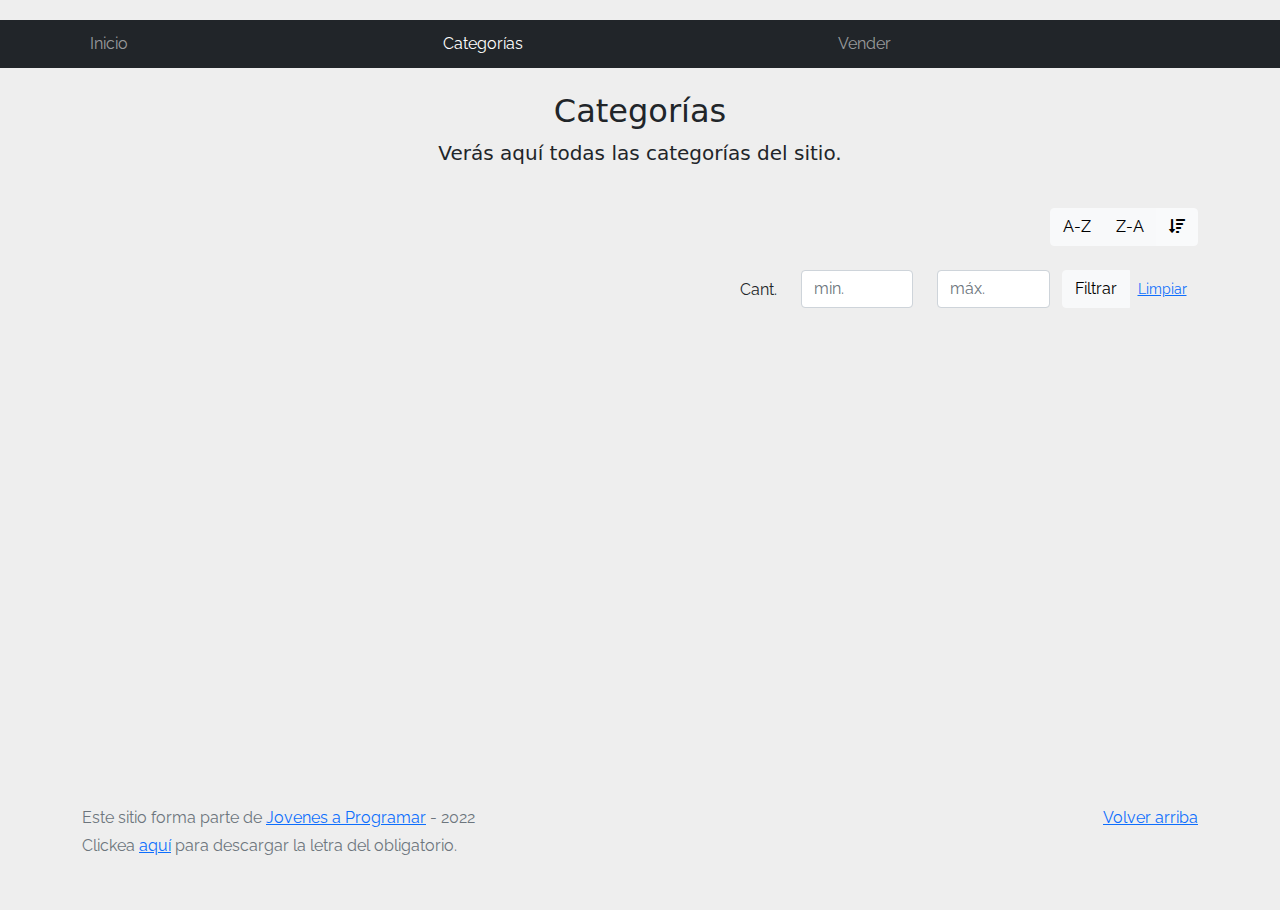
<file: categories.html>
<!DOCTYPE html>
<html lang="es">

<head>
  <meta http-equiv="Content-Type" content="text/html; charset=UTF-8">
  <meta name="viewport" content="width=device-width, initial-scale=1, shrink-to-fit=no">
  <title>eMercado - Todo lo que busques está aquí</title>

  <link href="https://fonts.googleapis.com/css?family=Raleway:300,300i,400,400i,700,700i,900,900i" rel="stylesheet">
  <link href="css/font-awesome.min.css" rel="stylesheet">
  <link href="css/bootstrap.min.css" rel="stylesheet">
  <link href="css/styles.css" rel="stylesheet">
</head>

<body>
  <nav class="navbar navbar-expand-lg navbar-dark bg-dark p-1">
    <div class="container">
      <button class="navbar-toggler" type="button" data-bs-toggle="collapse" data-bs-target="#navbarNav"
        aria-controls="navbarNav" aria-expanded="false" aria-label="Toggle navigation">
        <span class="navbar-toggler-icon"></span>
      </button>
      <div class="collapse navbar-collapse" id="navbarNav">
        <ul class="navbar-nav w-100 justify-content-between">
          <li class="nav-item">
            <a class="nav-link" href="index.html">Inicio</a>
          </li>
          <li class="nav-item">
            <a class="nav-link active" href="categories.html">Categorías</a>
          </li>
          <li class="nav-item">
            <a class="nav-link" href="sell.html">Vender</a>
          </li>
          <li class="nav-item">
          </li>
        </ul>
      </div>
    </div>
  </nav>
  <main class="pb-5">
    <div class="text-center p-4">
      <h2>Categorías</h2>
      <p class="lead">Verás aquí todas las categorías del sitio.</p>
    </div>
    <div class="container">
      <div class="row">
        <div class="col text-end">
          <div class="btn-group btn-group-toggle mb-4" data-bs-toggle="buttons">
            <input type="radio" class="btn-check" name="options" id="sortAsc">
            <label class="btn btn-light" for="sortAsc">A-Z</label>
            <input type="radio" class="btn-check" name="options" id="sortDesc">
            <label class="btn btn-light" for="sortDesc">Z-A</label>
            <input type="radio" class="btn-check" name="options" id="sortByCount" checked>
            <label class="btn btn-light" for="sortByCount"><i class="fas fa-sort-amount-down mr-1"></i></label>
          </div>
        </div>
      </div>
      <div class="row">
        <div class="col-lg-6 offset-lg-6 col-md-12 mb-1 container">
          <div class="row container p-0 m-0">
            <div class="col">
              <p class="font-weight-normal text-end my-2">Cant.</p>
            </div>
            <div class="col">
              <input class="form-control" type="number" placeholder="min." id="rangeFilterCountMin">
            </div>
            <div class="col">
              <input class="form-control" type="number" placeholder="máx." id="rangeFilterCountMax">
            </div>
            <div class="col-3 p-0">
              <div class="btn-group" role="group">
                <button class="btn btn-light btn-block" id="rangeFilterCount">Filtrar</button>
                <button class="btn btn-link btn-sm" id="clearRangeFilter">Limpiar</button>
              </div>
            </div>
          </div>
        </div>
      </div>
      <div class="row">
        <div class="list-group" id="cat-list-container">
        </div>
      </div>
    </div>
  </main>
  <footer class="text-muted">
    <div class="container">
      <p class="float-end">
        <a href="#">Volver arriba</a>
      </p>
      <p>Este sitio forma parte de <a href="https://jovenesaprogramar.edu.uy/" target="_blank">Jovenes a Programar</a> -
        2022</p>
      <p>Clickea <a target="_blank" href="Letra.pdf">aquí</a> para descargar la letra del obligatorio.</p>
    </div>
  </footer>
  <div id="spinner-wrapper">
    <div class="lds-ring">
      <div></div>
      <div></div>
      <div></div>
      <div></div>
    </div>
  </div>
  <script src="js/bootstrap.bundle.min.js"></script>
  <script src="js/init.js"></script>
  <script src="js/categories.js"></script>
</body>

</html>
</file>
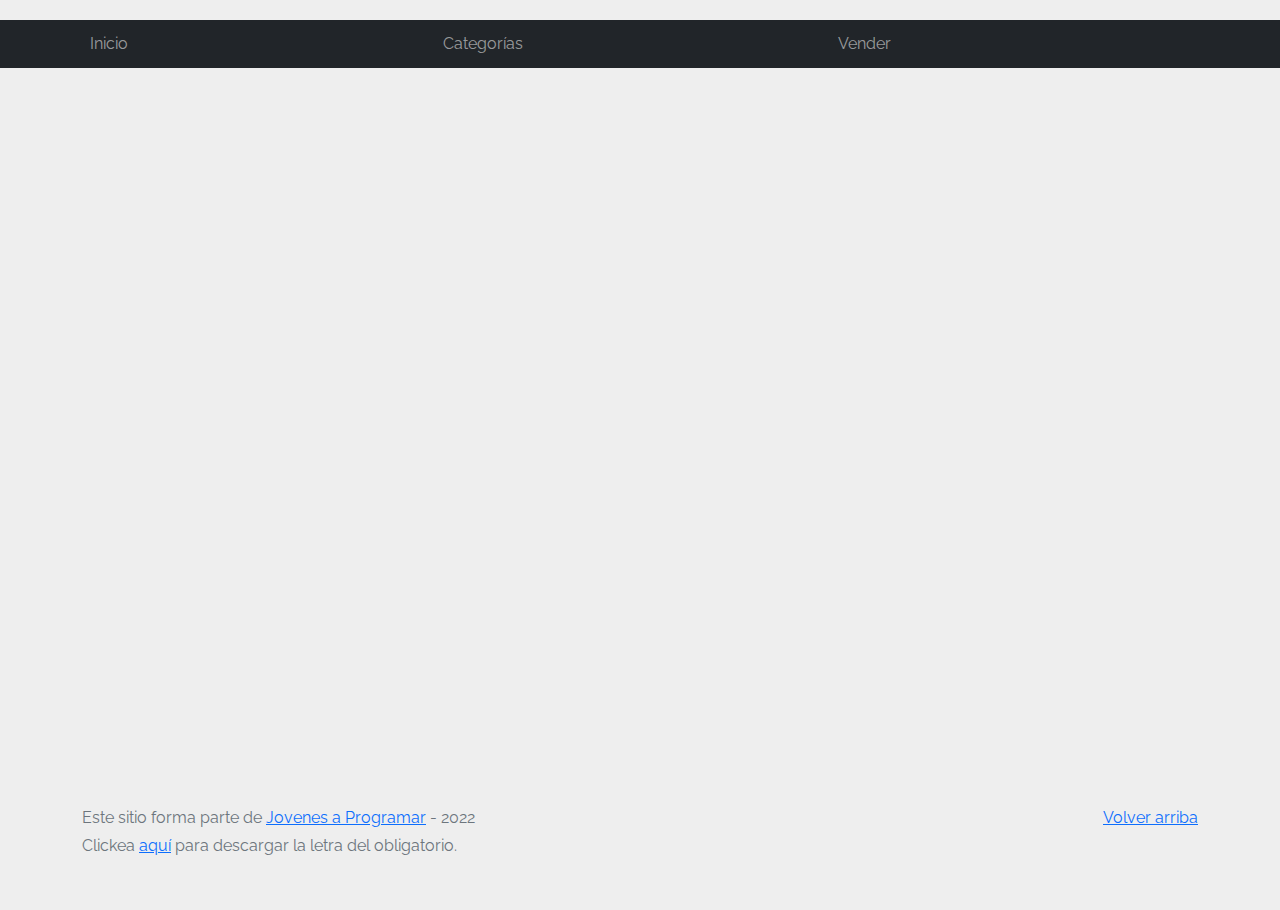
<file: products.html>
<!DOCTYPE html>
<html lang="es">

<head>
  <meta http-equiv="Content-Type" content="text/html; charset=UTF-8">
  <meta name="viewport" content="width=device-width, initial-scale=1, shrink-to-fit=no">
  <title>eMercado - Todo lo que busques está aquí</title>

  <link href="https://fonts.googleapis.com/css?family=Raleway:300,300i,400,400i,700,700i,900,900i" rel="stylesheet">
  <link href="css/font-awesome.min.css" rel="stylesheet">
  <link href="css/bootstrap.min.css" rel="stylesheet">
  <link href="css/styles.css" rel="stylesheet">
</head>

<body>
  <nav class="navbar navbar-expand-lg navbar-dark bg-dark p-1">
    <div class="container">
      <button class="navbar-toggler" type="button" data-bs-toggle="collapse" data-bs-target="#navbarNav"
        aria-controls="navbarNav" aria-expanded="false" aria-label="Toggle navigation">
        <span class="navbar-toggler-icon"></span>
      </button>
      <div class="collapse navbar-collapse" id="navbarNav">
        <ul class="navbar-nav w-100 justify-content-between">
          <li class="nav-item">
            <a class="nav-link" href="index.html">Inicio</a>
          </li>
          <li class="nav-item">
            <a class="nav-link" href="categories.html">Categorías</a>
          </li>
          <li class="nav-item">
            <a class="nav-link" href="sell.html">Vender</a>
          </li>
          <li class="nav-item">
          </li>
        </ul>
      </div>
    </div>
  </nav>
  <main class="pb-5 container">
    <div class="container">
      <div class="row">
        <div class="list-group" id="cat-list-container">

        </div>
    </div>
    </div>
  </main>
  <footer class="text-muted">
    <div class="container">
      <p class="float-end">
        <a href="#">Volver arriba</a>
      </p>
      <p>Este sitio forma parte de <a href="https://jovenesaprogramar.edu.uy/" target="_blank">Jovenes a Programar</a> -
        2022</p>
      <p>Clickea <a target="_blank" href="Letra.pdf">aquí</a> para descargar la letra del obligatorio.</p>
    </div>
  </footer>
  <div id="spinner-wrapper">
    <div class="lds-ring">
      <div></div>
      <div></div>
      <div></div>
      <div></div>
    </div>
  </div>
  <script src="js/bootstrap.bundle.min.js"></script>
  <script src="js/init.js"></script>
  <script src="js/products.js"></script>
</body>

</html>
</file>
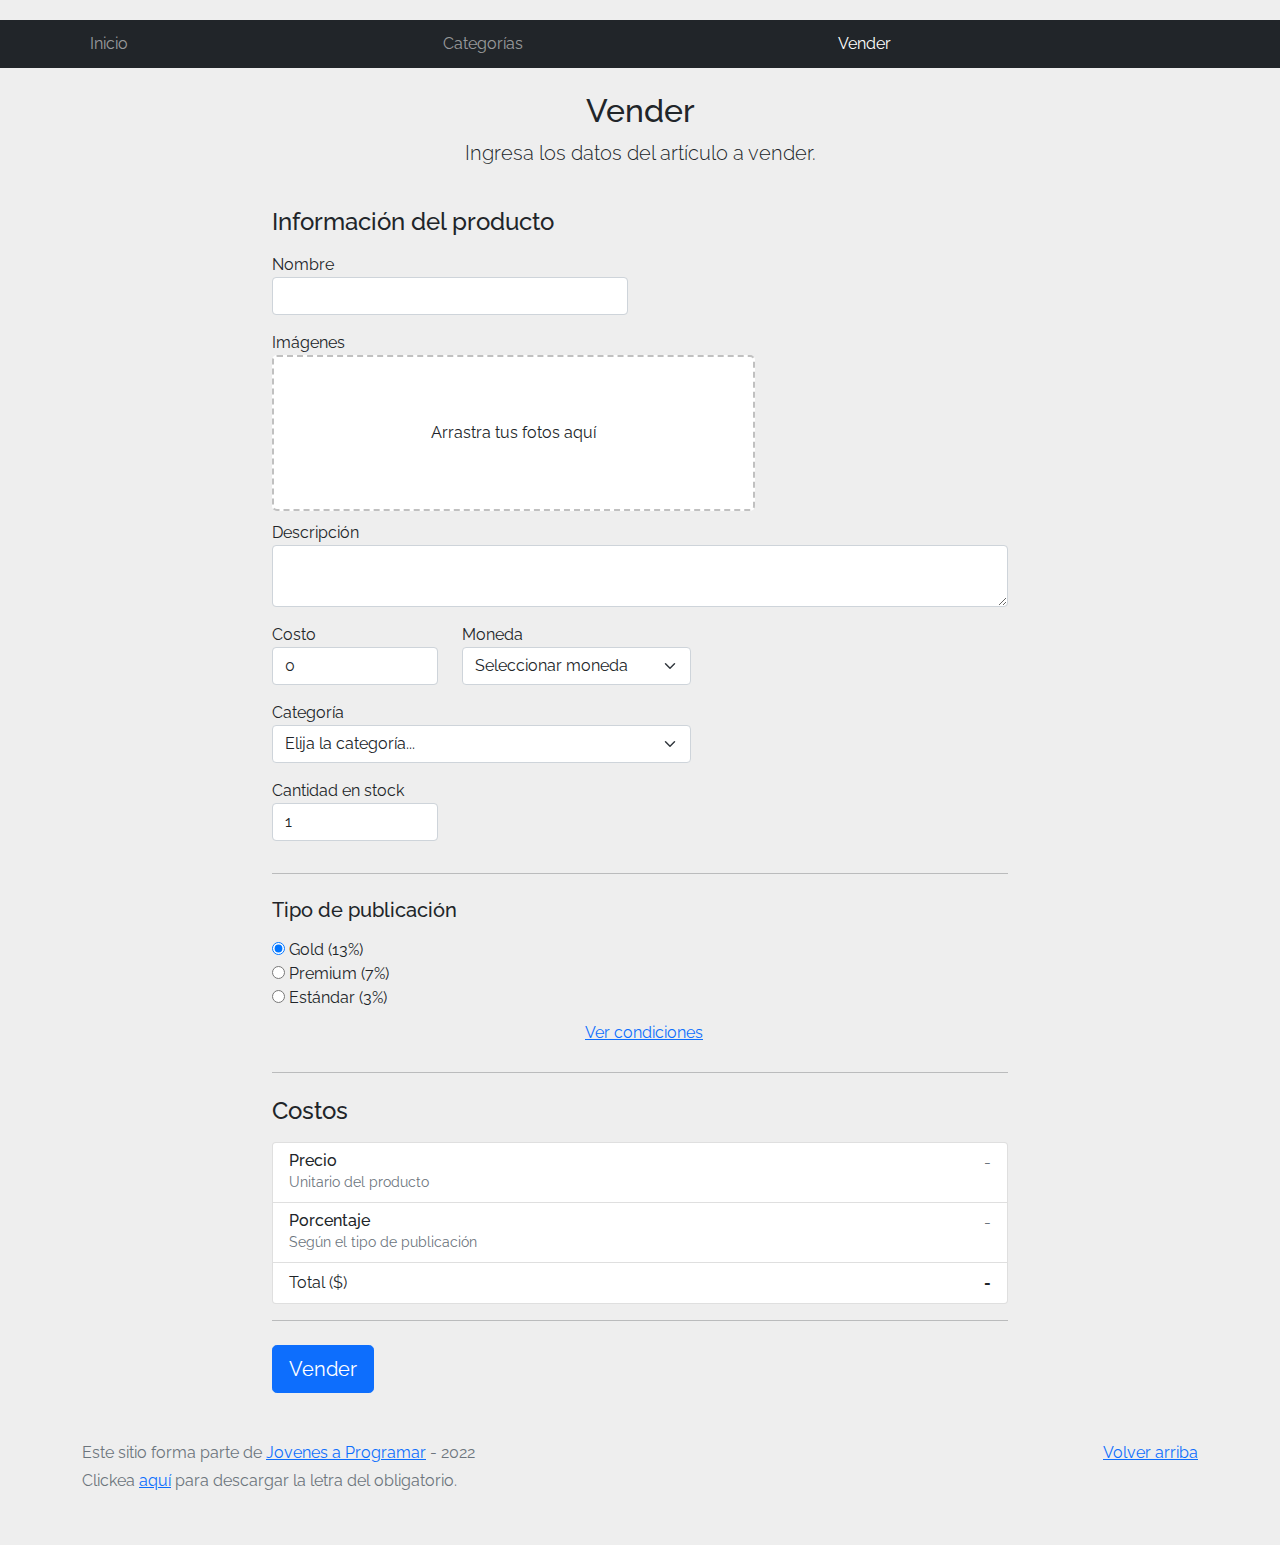
<file: sell.html>
<!DOCTYPE html>
<html lang="es">

<head>
  <meta http-equiv="Content-Type" content="text/html; charset=UTF-8">
  <meta name="viewport" content="width=device-width, initial-scale=1, shrink-to-fit=no">
  <title>eMercado - Todo lo que busques está aquí</title>

  <link href="css/font-awesome.min.css" rel="stylesheet">
  <link href="https://fonts.googleapis.com/css?family=Raleway:300,300i,400,400i,700,700i,900,900i" rel="stylesheet">
  <link href="css/bootstrap.min.css" rel="stylesheet">
  <link href="css/dropzone.css" rel="stylesheet">
  <link href="css/styles.css" rel="stylesheet">
</head>

<body>
  <nav class="navbar navbar-expand-lg navbar-dark bg-dark p-1">
    <div class="container">
      <button class="navbar-toggler" type="button" data-bs-toggle="collapse" data-bs-target="#navbarNav"
        aria-controls="navbarNav" aria-expanded="false" aria-label="Toggle navigation">
        <span class="navbar-toggler-icon"></span>
      </button>
      <div class="collapse navbar-collapse" id="navbarNav">
        <ul id="barra" class="navbar-nav w-100 justify-content-between">
          <li class="nav-item">
            <a class="nav-link" href="index.html">Inicio</a>
          </li>
          <li class="nav-item">
            <a class="nav-link" href="categories.html">Categorías</a>
          </li>
          <li class="nav-item">
            <a class="nav-link active" href="sell.html">Vender</a>
          </li>
          <li class="nav-item">
          </li>
        </ul>
      </div>
    </div>
  </nav>
  <div class="container">
    <div class="text-center p-4">
      <h2>Vender</h2>
      <p class="lead">Ingresa los datos del artículo a vender.</p>
    </div>
    <div class="row justify-content-md-center">
      <div class="col-md-8 order-md-1">
        <h4 class="mb-3">Información del producto</h4>
        <form class="needs-validation" id="sell-info">
          <div class="row">
            <div class="col-md-6 mb-3">
              <label for="productName">Nombre</label>
              <input type="text" class="form-control" id="productName" value="" name="productName">
              <div class="invalid-feedback">
                Ingresa un nombre
              </div>
            </div>
          </div>
          <div class="row">
            <div class="col-md-8 order-md-1">
              <label>Imágenes</label>
              <div class="needsclick dz-clickable" id="file-upload">
                <div class="dz-message needsclick">
                  Arrastra tus fotos aquí<br>
                </div>
              </div>
            </div>
          </div>
          <div class="row">
            <div class="col-md-12 mb-3">
              <label for="productDescription">Descripción</label>
              <textarea name="productDescription" class="form-control" id="productDescription"></textarea>
            </div>
          </div>
          <div class="row">
            <div class="col-md-3 mb-3">
              <label for="productCostInput">Costo</label>
              <input type="number" name="productCostInput" class="form-control" id="productCostInput" placeholder="" required="" value="0"
                min="0">
              <div class="invalid-feedback">
                El costo debe ser mayor que 0.
              </div>
            </div>
            <div class="col-md-4 mb-3">
              <label for="productCurrency">Moneda</label>
              <select name="productCurrency" class="form-select custom-select d-block w-100" id="productCurrency" required>
                <option value="" hidden selected>Seleccionar moneda</option>
                <option>Pesos Uruguayos (UYU)</option>
                <option>Dólares (USD)</option>
              </select>
              <div class="invalid-feedback">
                Ingresa una categoría válida.
              </div>
            </div>
          </div>
          <div class="row">
            <div class="col-md-7 mb-3">
              <label for="productCategory">Categoría</label>
              <select name="productCategory" class="custom-select form-select d-block w-100" id="productCategory">
                <option value="">Elija la categoría...</option>
                <option>Autos</option>
                <option>Juguetes</option>
                <option>Muebles</option>
                <option>Herramientas</option>
                <option>Computadoras</option>
                <option>Vestimenta</option>
              </select>
              <div class="invalid-feedback">
                Por favor ingresa una categoría válida.
              </div>
            </div>
          </div>
          <div class="row">
            <div class="col-md-3 mb-3">
              <label for="productCountInput">Cantidad en stock</label>
              <input type="number" name="productCountInput" class="form-control" id="productCountInput"  required value="1"
                min="0">
              <div class="invalid-feedback">
                La cantidad es requerida.
              </div>
            </div>
          </div>
          <hr class="mb-4">
          <h5 class="mb-3">Tipo de publicación</h5>
          <div class="d-block my-3">
            <div class="custom-control custom-radio">
              <input id="goldradio" name="publicationType" type="radio" class="custom-control-input" checked=""
                required="">
              <label class="custom-control-label" for="goldradio">Gold (13%)</label>
            </div>
            <div class="custom-control custom-radio">
              <input id="premiumradio" name="publicationType" type="radio" class="custom-control-input" required="">
              <label class="custom-control-label" for="premiumradio">Premium (7%)</label>
            </div>
            <div class="custom-control custom-radio">
              <input id="standardradio" name="publicationType" type="radio" class="custom-control-input" required="">
              <label class="custom-control-label" for="standardradio">Estándar (3%)</label>
            </div>
            <div class="row">
              <button type="button" class="m-1 btn btn-link" data-bs-toggle="modal"
                data-bs-target="#contidionsModal">Ver
                condiciones</button>
            </div>
          </div>
          <hr class="mb-4">
          <h4 class="mb-3">Costos</h4>
          <ul class="list-group mb-3">
            <li class="list-group-item d-flex justify-content-between lh-condensed">
              <div>
                <h6 class="my-0">Precio</h6>
                <small class="text-muted">Unitario del producto</small>
              </div>
              <span class="text-muted" id="productCostText">-</span>
            </li>
            <li class="list-group-item d-flex justify-content-between lh-condensed">
              <div>
                <h6 class="my-0">Porcentaje</h6>
                <small class="text-muted">Según el tipo de publicación</small>
              </div>
              <span class="text-muted" id="comissionText">-</span>
            </li>
            <li class="list-group-item d-flex justify-content-between">
              <span>Total ($)</span>
              <strong id="totalCostText">-</strong>
            </li>
          </ul>
          <hr class="mb-4">
          <button class="btn btn-primary btn-lg" type="submit">Vender</button>
        </form>
      </div>
    </div>
  </div>
  <footer class="text-muted">
    <div class="container">
      <p class="float-end">
        <a href="#">Volver arriba</a>
      </p>
      <p>Este sitio forma parte de <a href="https://jovenesaprogramar.edu.uy/" target="_blank">Jovenes a Programar</a> -
        2022</p>
      <p>Clickea <a target="_blank" href="Letra.pdf">aquí</a> para descargar la letra del obligatorio.</p>
    </div>
  </footer>

  <div class="alert alert-primary-dismissible fade" id="alertResult" role="alert">
    <span id="resultSpan"></span>
  </div>

  <div class="modal fade" tabindex="-1" role="dialog" id="contidionsModal">
    <div class="modal-dialog" role="document">
      <div class="modal-content">
        <div class="modal-header">
          <h5 class="modal-title">Condiciones de publicación</h5>
        </div>
        <div class="modal-body">
          <div class="container">
            <div class="row">
              <h5 class="text-warning">Gold (13%)</h5>
              <p class="muted text-justify">Tu producto se verá de forma promocionada en portada, además de las
                condiciones de Premium y Estándar.</p>
            </div>
            <hr>
            <div class="row">
              <h5 class="text-primary">Premium (7%)</h5>
              <p class="muted text-justify">Se mostrará el producto en los primeros lugares de resultados de búsqueda,
                así cómo cuando se ingrese a la categoría que pertenezca.</p>
            </div>
            <hr>
            <div class="row">
              <h5 class="text-secondary">Estándar (3%)</h5>
              <p class="muted text-justify">El producto se listará en la categoría correspondiente, así como en los
                resultados de búsquedas que coincidan con las palabras claves en el nombre.</p>
            </div>
          </div>
        </div>
        <div class="modal-footer">
          <button type="button" class="btn btn-primary" data-bs-dismiss="modal">Cerrar</button>
        </div>
      </div>
    </div>
  </div>
  <div id="spinner-wrapper">
    <div class="lds-ring">
      <div></div>
      <div></div>
      <div></div>
      <div></div>
    </div>
  </div>
  <script src="js/bootstrap.bundle.min.js"></script>
  <script src="js/dropzone.js"></script>
  <script src="js/init.js"></script>
  <script src="js/sell.js"></script>
</body>

</html>
</file>
<file: css/styles.css>
.jumbotron,
.card-body,
.container,
.site-header {
  font-family: 'Raleway', serif !important;
}

.jumbotron .display-4 {
  font-weight: bold;
}

nav a {
  text-decoration: none;
}

.bd-placeholder-img {
  font-size: 1.125rem;
  text-anchor: middle;
  -webkit-user-select: none;
  -moz-user-select: none;
  -ms-user-select: none;
  user-select: none;
}

@media (min-width: 768px) {
  .bd-placeholder-img-lg {
    font-size: 3.5rem;
  }
}

.jumbotron {
  height: 50vh;
  padding: 5em inherit;
  margin-bottom: 0;
  background-color: #53C0FB;
  background: url('../img/cover_back.png');
  background-size: cover;
  background-position: center;
  background-repeat: no-repeat;
  color: black;
  font-weight: bold;
}

@media (min-width: 768px) {
  .jumbotron {
    padding-top: 6rem;
    padding-bottom: 6rem;
  }
}

.jumbotron p:last-child {
  margin-bottom: 0;
}

.jumbotron-heading {
  font-weight: 300;
}

.jumbotron .container {
  max-width: 40rem;
  background-color: rgba(255, 255, 255, 0.5);
  border-radius: 10px;
  text-shadow: 1px 1px 2px grey;
}

.jumbotron .lead {
  font-size: 38px;
}

footer {
  padding-top: 3rem;
  padding-bottom: 3rem;
}

footer p {
  margin-bottom: .25rem;
}

.site-header a {
  color: white;
  transition: ease-in-out color .15s;
}

.site-header .dropdown-menu a {
  color: black;
}

.dropzone {
  border: 2px dashed #0087F7;
  border-radius: 5px;
  background: white;
}

.img-fit {
  max-height: 100%;
}

.alert {
  position: fixed;
  top: 80px;
  width: 50%;
  left: 50%;
  transform: translate(-50%, 0);
}

.lds-ring {
  display: inline-block;
  position: relative;
  width: 64px;
  height: 64px;
  top: 50%;
  left: 50%;
}

.cursor-active {
  cursor: pointer;
}

.left {
  float: left;
  padding: 4px;
  background-color: rgba(255, 255, 255, 0.5);
}

.lds-ring div {
  box-sizing: border-box;
  display: block;
  position: absolute;
  width: 51px;
  height: 51px;
  margin: 6px;
  border: 6px solid #fff;
  border-radius: 50%;
  animation: lds-ring 1.2s cubic-bezier(0.5, 0, 0.5, 1) infinite;
  border-color: #fff transparent transparent transparent;
}

.lds-ring div:nth-child(1) {
  animation-delay: -0.45s;
}

.lds-ring div:nth-child(2) {
  animation-delay: -0.3s;
}

.lds-ring div:nth-child(3) {
  animation-delay: -0.15s;
}

@keyframes lds-ring {
  0% {
    transform: rotate(0deg);
  }

  100% {
    transform: rotate(360deg);
  }
}

.signin {
  width: 100%;
  max-width: 330px;
  padding: 15px;
  margin: auto;
}

#spinner-wrapper {
  position: fixed;
  background-color: rgba(0, 0, 0, 0.5);
  width: 100%;
  height: 100%;
  top: 0;
  left: 0;
  z-index: 1021;
  display: none;
}

main {
  min-height: calc(100vh - 210px);
}

a.custom-card,
a.custom-card:hover {
  color: inherit;
  text-decoration: inherit;
}

.checked {
  color: orange;
}

.error{
  border-color: red;
}

#imgLogin{
  height: 200px;
  width: 500px;
}

#search{
  width: 25%;
}

.textoCentrado{
  text-align: center;
}

.seleccionar{
  width: 90px;
  height: 70px;
  margin-top: 10px;
  border-style: hidden;
}
#principal{
  width: 500px;
  height: 400px;
}

#vendidos{
  font-size: 12px;
}

#enviarCom{
  margin-left: 265px;
}
#puntuacion{
  margin-left: 5px;
  height: 30px;
  width: 40px;
}

.unchecked{
  color: grey;
}

#cerrar{
  background-color: rgba(255, 0, 0, 0.26);
}

.puntitos label{
    float: right;
    color: #c1b8b8;
    font-size: 30px; 
}

.puntitos {
  position: relative;
  overflow: hidden;
  display: inline-block;
  }

  .puntitos input {
  position: absolute;
  top: -100px;
  }

  .puntitos label:hover,
    .puntitos label:hover ~ label,
    .puntitos input:checked ~ label {
    color:orange;
    }
  
.dropdown:hover .dropdown-menu{
      display: block;
}


body{
  margin-top:20px;
  background:#eee;
  
}
.ui-w-40 {
  width: 150px !important;
  height: auto;
}

.card{
  box-shadow: 0 1px 15px 1px rgba(52,40,104,.08);    
}

.ui-product-color {
  display: inline-block;
  overflow: hidden;
  margin: .144em;
  width: .875rem;
  height: .875rem;
  border-radius: 10rem;
  -webkit-box-shadow: 0 0 0 1px rgba(0,0,0,0.15) inset;
  box-shadow: 0 0 0 1px rgba(0,0,0,0.15) inset;
  vertical-align: middle;
}

.formulario{
  width: 250px;
}

.cardPricelg{
  margin-top: 50px;
  margin-right: 10px;
  height: 350px;
}

.incompleto{
  color: red;
  text-decoration: underline;
}

.containerPago{
  margin-left: 20px;
  margin-right: 20px;
}

@media (min-width: 768px){
  #cardPrices{
    width: 960px;
    
  }
}

@media (min-width: 975px){
  #cardPrices{
  margin-top: 50px;
  margin-right: 10px;
  height: 350px;
  width: auto;
  
  }
}

.adelante{
  position: absolute;
  z-index: 150;
}

.cardProfile{
  margin-top: 20px;
}


.iconProfile{
  font-size: 80px;
  margin-bottom: 20px;
  cursor: pointer;
}

.rounded-circle{
  margin-left: 20%;
  margin-right: auto;
}
/*pantalla menor a la mia*/
@media (max-width: 1198px){
  #cardInfoPerfil{
    width: 700px;
    height: 250px;
  }
  #imagePerfil{
    width: 140px;
    height: 130px;
    float:left;
    margin-top: 20px;
    background-color: white;

  }
  #datosPersonales{
    float: right;
    margin-right: 20px;
  }
  #btnEditar{
    height: 30px;
  }
  #cardOpciones{
    height: 250px;
    width:700px;
  }
}
/*pantalla de computadora mia o mas grande*/
@media (min-width: 1199px){
  #cardInfoPerfil{
    width: 350px; 
    height: 550px;
  }
  #imagePerfil{
    width: 170px;
    height:160px;
    background-color: white;
    display: flex;
    justify-content: center;
  }
  #btnEditar{
    margin-top: 160px;
    height: 30px;
    margin-left: 205px;
  }
  #cardOpciones{
    height: 250px;
    width:700px;
    margin-left: 20px;
  }
  #animacionCard{
    margin-left: 20px;
  }
}
</file>
<file: css/dropzone.css>
/*
 * The MIT License
 * Copyright (c) 2012 Matias Meno <m@tias.me>
 */
.dropzone, .dropzone * {
  box-sizing: border-box; }

.dropzone {
  position: relative; }
  .dropzone .dz-preview {
    position: relative;
    display: inline-block;
    width: 120px;
    margin: 0.5em; }
    .dropzone .dz-preview .dz-progress {
      display: block;
      height: 15px;
      border: 1px solid #aaa; }
      .dropzone .dz-preview .dz-progress .dz-upload {
        display: block;
        height: 100%;
        width: 0;
        background: green; }
    .dropzone .dz-preview .dz-error-message {
      color: red;
      display: none; }
    .dropzone .dz-preview.dz-error .dz-error-message, .dropzone .dz-preview.dz-error .dz-error-mark {
      display: block; }
    .dropzone .dz-preview.dz-success .dz-success-mark {
      display: block; }
    .dropzone .dz-preview .dz-error-mark, .dropzone .dz-preview .dz-success-mark {
      position: absolute;
      display: none;
      left: 30px;
      top: 30px;
      width: 54px;
      height: 58px;
      left: 50%;
      margin-left: -27px; }

@-webkit-keyframes passing-through {
  0% {
    opacity: 0;
    -webkit-transform: translateY(40px);
    -moz-transform: translateY(40px);
    -ms-transform: translateY(40px);
    -o-transform: translateY(40px);
    transform: translateY(40px); }
  30%, 70% {
    opacity: 1;
    -webkit-transform: translateY(0px);
    -moz-transform: translateY(0px);
    -ms-transform: translateY(0px);
    -o-transform: translateY(0px);
    transform: translateY(0px); }
  100% {
    opacity: 0;
    -webkit-transform: translateY(-40px);
    -moz-transform: translateY(-40px);
    -ms-transform: translateY(-40px);
    -o-transform: translateY(-40px);
    transform: translateY(-40px); } }
@-moz-keyframes passing-through {
  0% {
    opacity: 0;
    -webkit-transform: translateY(40px);
    -moz-transform: translateY(40px);
    -ms-transform: translateY(40px);
    -o-transform: translateY(40px);
    transform: translateY(40px); }
  30%, 70% {
    opacity: 1;
    -webkit-transform: translateY(0px);
    -moz-transform: translateY(0px);
    -ms-transform: translateY(0px);
    -o-transform: translateY(0px);
    transform: translateY(0px); }
  100% {
    opacity: 0;
    -webkit-transform: translateY(-40px);
    -moz-transform: translateY(-40px);
    -ms-transform: translateY(-40px);
    -o-transform: translateY(-40px);
    transform: translateY(-40px); } }
@keyframes passing-through {
  0% {
    opacity: 0;
    -webkit-transform: translateY(40px);
    -moz-transform: translateY(40px);
    -ms-transform: translateY(40px);
    -o-transform: translateY(40px);
    transform: translateY(40px); }
  30%, 70% {
    opacity: 1;
    -webkit-transform: translateY(0px);
    -moz-transform: translateY(0px);
    -ms-transform: translateY(0px);
    -o-transform: translateY(0px);
    transform: translateY(0px); }
  100% {
    opacity: 0;
    -webkit-transform: translateY(-40px);
    -moz-transform: translateY(-40px);
    -ms-transform: translateY(-40px);
    -o-transform: translateY(-40px);
    transform: translateY(-40px); } }
@-webkit-keyframes slide-in {
  0% {
    opacity: 0;
    -webkit-transform: translateY(40px);
    -moz-transform: translateY(40px);
    -ms-transform: translateY(40px);
    -o-transform: translateY(40px);
    transform: translateY(40px); }
  30% {
    opacity: 1;
    -webkit-transform: translateY(0px);
    -moz-transform: translateY(0px);
    -ms-transform: translateY(0px);
    -o-transform: translateY(0px);
    transform: translateY(0px); } }
@-moz-keyframes slide-in {
  0% {
    opacity: 0;
    -webkit-transform: translateY(40px);
    -moz-transform: translateY(40px);
    -ms-transform: translateY(40px);
    -o-transform: translateY(40px);
    transform: translateY(40px); }
  30% {
    opacity: 1;
    -webkit-transform: translateY(0px);
    -moz-transform: translateY(0px);
    -ms-transform: translateY(0px);
    -o-transform: translateY(0px);
    transform: translateY(0px); } }
@keyframes slide-in {
  0% {
    opacity: 0;
    -webkit-transform: translateY(40px);
    -moz-transform: translateY(40px);
    -ms-transform: translateY(40px);
    -o-transform: translateY(40px);
    transform: translateY(40px); }
  30% {
    opacity: 1;
    -webkit-transform: translateY(0px);
    -moz-transform: translateY(0px);
    -ms-transform: translateY(0px);
    -o-transform: translateY(0px);
    transform: translateY(0px); } }
@-webkit-keyframes pulse {
  0% {
    -webkit-transform: scale(1);
    -moz-transform: scale(1);
    -ms-transform: scale(1);
    -o-transform: scale(1);
    transform: scale(1); }
  10% {
    -webkit-transform: scale(1.1);
    -moz-transform: scale(1.1);
    -ms-transform: scale(1.1);
    -o-transform: scale(1.1);
    transform: scale(1.1); }
  20% {
    -webkit-transform: scale(1);
    -moz-transform: scale(1);
    -ms-transform: scale(1);
    -o-transform: scale(1);
    transform: scale(1); } }
@-moz-keyframes pulse {
  0% {
    -webkit-transform: scale(1);
    -moz-transform: scale(1);
    -ms-transform: scale(1);
    -o-transform: scale(1);
    transform: scale(1); }
  10% {
    -webkit-transform: scale(1.1);
    -moz-transform: scale(1.1);
    -ms-transform: scale(1.1);
    -o-transform: scale(1.1);
    transform: scale(1.1); }
  20% {
    -webkit-transform: scale(1);
    -moz-transform: scale(1);
    -ms-transform: scale(1);
    -o-transform: scale(1);
    transform: scale(1); } }
@keyframes pulse {
  0% {
    -webkit-transform: scale(1);
    -moz-transform: scale(1);
    -ms-transform: scale(1);
    -o-transform: scale(1);
    transform: scale(1); }
  10% {
    -webkit-transform: scale(1.1);
    -moz-transform: scale(1.1);
    -ms-transform: scale(1.1);
    -o-transform: scale(1.1);
    transform: scale(1.1); }
  20% {
    -webkit-transform: scale(1);
    -moz-transform: scale(1);
    -ms-transform: scale(1);
    -o-transform: scale(1);
    transform: scale(1); } }
#file-upload, #file-upload * {
  box-sizing: border-box; }

#file-upload {
  min-height: 150px;
  border: 2px dashed silver;
  border-radius: 5px;
  background: white;
margin-bottom: 10px;}
  #file-upload.dz-clickable {
    cursor: pointer; }
    #file-upload.dz-clickable * {
      cursor: default; }
    #file-upload.dz-clickable .dz-message, #file-upload.dz-clickable .dz-message * {
      cursor: pointer; }
  #file-upload.dz-started .dz-message {
    display: none; }
  #file-upload.dz-drag-hover {
    border-style: solid; }
    #file-upload.dz-drag-hover .dz-message {
      opacity: 0.5; }
  #file-upload .dz-message {
    text-align: center;
    margin: 4em 0; }
  #file-upload .dz-preview {
    position: relative;
    display: inline-block;
    vertical-align: top;
    margin: 16px;
    min-height: 100px; }
    #file-upload .dz-preview:hover {
      z-index: 1000; }
      #file-upload .dz-preview:hover .dz-details {
        opacity: 1; }
    #file-upload .dz-preview.dz-file-preview .dz-image {
      border-radius: 20px;
      background: #999;
      background: linear-gradient(to bottom, #eee, #ddd); }
    #file-upload .dz-preview.dz-file-preview .dz-details {
      opacity: 1; }
    #file-upload .dz-preview.dz-image-preview {
      background: white; }
      #file-upload .dz-preview.dz-image-preview .dz-details {
        -webkit-transition: opacity 0.2s linear;
        -moz-transition: opacity 0.2s linear;
        -ms-transition: opacity 0.2s linear;
        -o-transition: opacity 0.2s linear;
        transition: opacity 0.2s linear; }
    #file-upload .dz-preview .dz-remove {
      font-size: 14px;
      text-align: center;
      display: block;
      cursor: pointer;
      border: none; }
      #file-upload .dz-preview .dz-remove:hover {
        text-decoration: underline; }
    #file-upload .dz-preview:hover .dz-details {
      opacity: 1; }
    #file-upload .dz-preview .dz-details {
      z-index: 20;
      position: absolute;
      top: 0;
      left: 0;
      opacity: 0;
      font-size: 13px;
      min-width: 100%;
      max-width: 100%;
      padding: 2em 1em;
      text-align: center;
      color: rgba(0, 0, 0, 0.9);
      line-height: 150%; }
      #file-upload .dz-preview .dz-details .dz-size {
        margin-bottom: 1em;
        font-size: 16px; }
      #file-upload .dz-preview .dz-details .dz-filename {
        white-space: nowrap; }
        #file-upload .dz-preview .dz-details .dz-filename:hover span {
          border: 1px solid rgba(200, 200, 200, 0.8);
          background-color: rgba(255, 255, 255, 0.8); }
        #file-upload .dz-preview .dz-details .dz-filename:not(:hover) {
          overflow: hidden;
          text-overflow: ellipsis; }
          #file-upload .dz-preview .dz-details .dz-filename:not(:hover) span {
            border: 1px solid transparent; }
      #file-upload .dz-preview .dz-details .dz-filename span, #file-upload .dz-preview .dz-details .dz-size span {
        background-color: rgba(255, 255, 255, 0.4);
        padding: 0 0.4em;
        border-radius: 3px; }
    #file-upload .dz-preview:hover .dz-image img {
      -webkit-transform: scale(1.05, 1.05);
      -moz-transform: scale(1.05, 1.05);
      -ms-transform: scale(1.05, 1.05);
      -o-transform: scale(1.05, 1.05);
      transform: scale(1.05, 1.05);
      -webkit-filter: blur(8px);
      filter: blur(8px); }
    #file-upload .dz-preview .dz-image {
      border-radius: 20px;
      overflow: hidden;
      width: 120px;
      height: 120px;
      position: relative;
      display: block;
      z-index: 10; }
      #file-upload .dz-preview .dz-image img {
        display: block; }
    #file-upload .dz-preview.dz-success .dz-success-mark {
      -webkit-animation: passing-through 3s cubic-bezier(0.77, 0, 0.175, 1);
      -moz-animation: passing-through 3s cubic-bezier(0.77, 0, 0.175, 1);
      -ms-animation: passing-through 3s cubic-bezier(0.77, 0, 0.175, 1);
      -o-animation: passing-through 3s cubic-bezier(0.77, 0, 0.175, 1);
      animation: passing-through 3s cubic-bezier(0.77, 0, 0.175, 1); }
    #file-upload .dz-preview.dz-error .dz-error-mark {
      opacity: 1;
      -webkit-animation: slide-in 3s cubic-bezier(0.77, 0, 0.175, 1);
      -moz-animation: slide-in 3s cubic-bezier(0.77, 0, 0.175, 1);
      -ms-animation: slide-in 3s cubic-bezier(0.77, 0, 0.175, 1);
      -o-animation: slide-in 3s cubic-bezier(0.77, 0, 0.175, 1);
      animation: slide-in 3s cubic-bezier(0.77, 0, 0.175, 1); }
    #file-upload .dz-preview .dz-success-mark, #file-upload .dz-preview .dz-error-mark {
      pointer-events: none;
      opacity: 0;
      z-index: 500;
      position: absolute;
      display: block;
      top: 50%;
      left: 50%;
      margin-left: -27px;
      margin-top: -27px; }
      #file-upload .dz-preview .dz-success-mark svg, #file-upload .dz-preview .dz-error-mark svg {
        display: block;
        width: 54px;
        height: 54px; }
    #file-upload .dz-preview.dz-processing .dz-progress {
      opacity: 1;
      -webkit-transition: all 0.2s linear;
      -moz-transition: all 0.2s linear;
      -ms-transition: all 0.2s linear;
      -o-transition: all 0.2s linear;
      transition: all 0.2s linear; }
    #file-upload .dz-preview.dz-complete .dz-progress {
      opacity: 0;
      -webkit-transition: opacity 0.4s ease-in;
      -moz-transition: opacity 0.4s ease-in;
      -ms-transition: opacity 0.4s ease-in;
      -o-transition: opacity 0.4s ease-in;
      transition: opacity 0.4s ease-in; }
    #file-upload .dz-preview:not(.dz-processing) .dz-progress {
      -webkit-animation: pulse 6s ease infinite;
      -moz-animation: pulse 6s ease infinite;
      -ms-animation: pulse 6s ease infinite;
      -o-animation: pulse 6s ease infinite;
      animation: pulse 6s ease infinite; }
    #file-upload .dz-preview .dz-progress {
      opacity: 1;
      z-index: 1000;
      pointer-events: none;
      position: absolute;
      height: 16px;
      left: 50%;
      top: 50%;
      margin-top: -8px;
      width: 80px;
      margin-left: -40px;
      background: rgba(255, 255, 255, 0.9);
      -webkit-transform: scale(1);
      border-radius: 8px;
      overflow: hidden; }
      #file-upload .dz-preview .dz-progress .dz-upload {
        background: #333;
        background: linear-gradient(to bottom, #666, #444);
        position: absolute;
        top: 0;
        left: 0;
        bottom: 0;
        width: 0;
        -webkit-transition: width 300ms ease-in-out;
        -moz-transition: width 300ms ease-in-out;
        -ms-transition: width 300ms ease-in-out;
        -o-transition: width 300ms ease-in-out;
        transition: width 300ms ease-in-out; }
    #file-upload .dz-preview.dz-error .dz-error-message {
      display: block; }
    #file-upload .dz-preview.dz-error:hover .dz-error-message {
      opacity: 1;
      pointer-events: auto; }
    #file-upload .dz-preview .dz-error-message {
      pointer-events: none;
      z-index: 1000;
      position: absolute;
      display: block;
      display: none;
      opacity: 0;
      -webkit-transition: opacity 0.3s ease;
      -moz-transition: opacity 0.3s ease;
      -ms-transition: opacity 0.3s ease;
      -o-transition: opacity 0.3s ease;
      transition: opacity 0.3s ease;
      border-radius: 8px;
      font-size: 13px;
      top: 130px;
      left: -10px;
      width: 140px;
      background: #be2626;
      background: linear-gradient(to bottom, #be2626, #a92222);
      padding: 0.5em 1.2em;
      color: white; }
      #file-upload .dz-preview .dz-error-message:after {
        content: '';
        position: absolute;
        top: -6px;
        left: 64px;
        width: 0;
        height: 0;
        border-left: 6px solid transparent;
        border-right: 6px solid transparent;
        border-bottom: 6px solid #be2626; }

#file-upload .dz-preview.dz-error .dz-error-message, #file-upload .dz-preview.dz-error .dz-error-mark{
  display: none;
}
</file>
